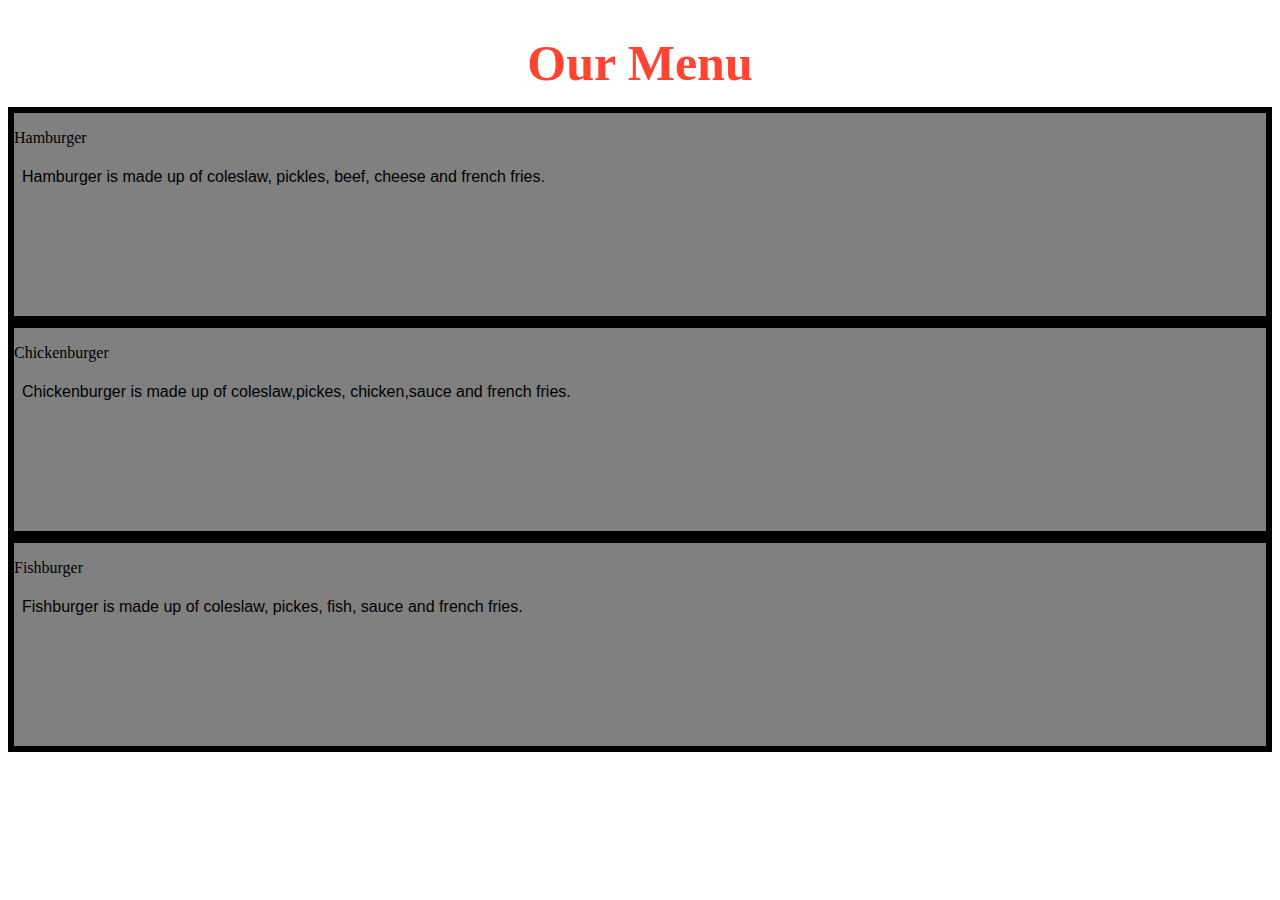
<file: assignment 2/index.html>
<!DOCTYPE html>
<html>
<head>

<title>Responsive Layout</title>
<meta name="viewport" content="width=device-width, initial-scale=1">
<link rel="stylesheet" type="text/css" href="style.css">

</head>
<body>
<h1>Our Menu</h1>



  <div class="col-lg-4 col-md-6 col-sm-12">
  	<div class="box">
  		<p class="content-name name1">Hamburger</p>
  		<p class="content">Hamburger is made up of coleslaw, pickles, beef, cheese and french fries.</p>
  	</div>
  </div>

  <div class="col-lg-4 col-md-6 col-sm-12">
  	<div class="box">
   		<p class="content-name name2">Chickenburger</p>
   		<p class="content">Chickenburger is made up of coleslaw,pickes, chicken,sauce and french fries.</p>
  	</div>
  </div>

  <div class="col-lg-4 col-md-12 col-sm-12">
  	<div class="box">
  		<p class="content-name name3">Fishburger</p>
  		<p class="content">Fishburger is made up of coleslaw, pickes, fish, sauce and french fries.</p>
  	</div>	
  </div>

</body>
</html>
</file>
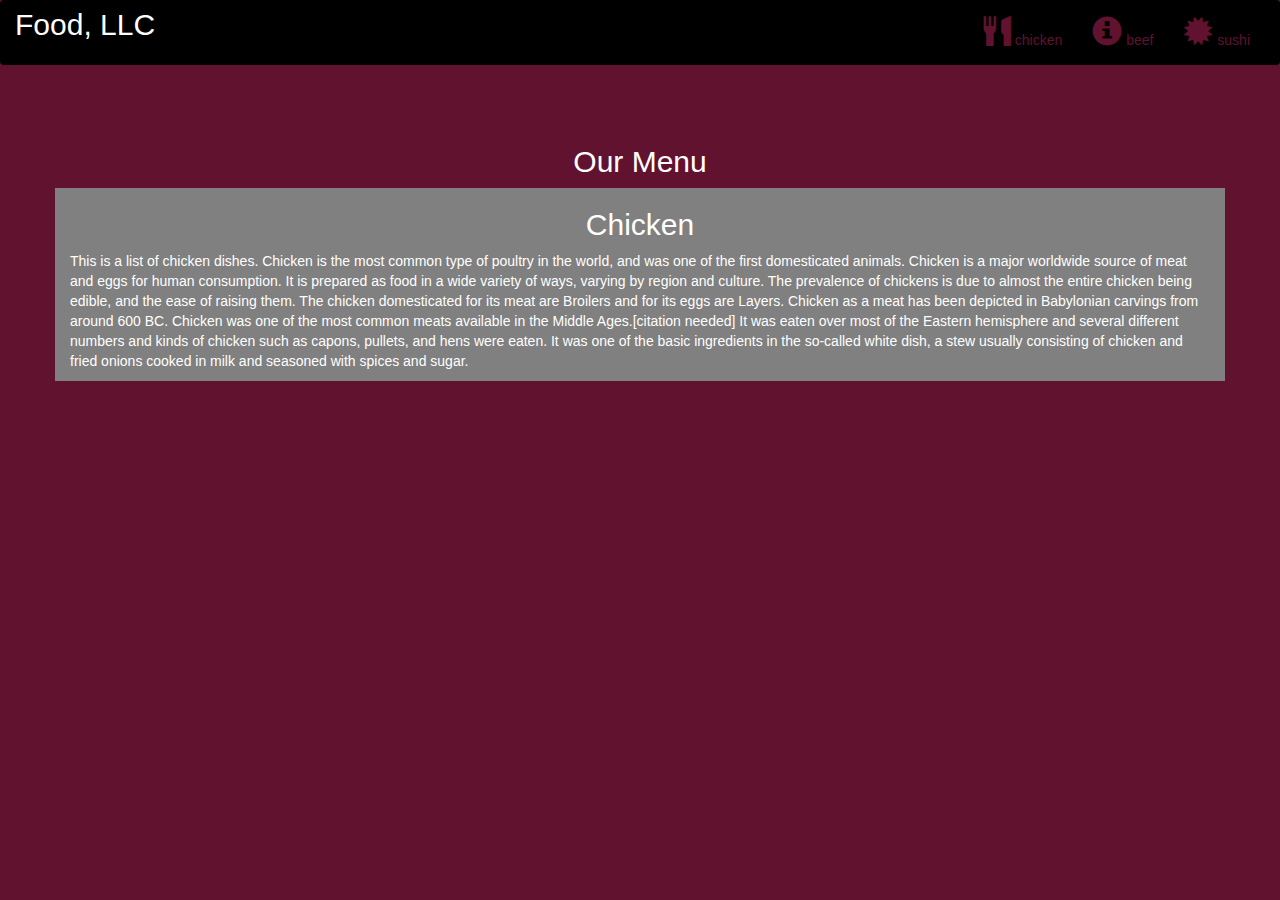
<file: assignment 3/index.html>
<!DOCTYPE html>
<html lang="en">
<head>
  <title>Bootstrap Example</title>
  <meta charset="utf-8">
  <meta name="viewport" content="width=device-width, initial-scale=1">
  <link rel="stylesheet" href="https://maxcdn.bootstrapcdn.com/bootstrap/3.4.1/css/bootstrap.min.css">
  <link rel="stylesheet" type="text/css" href="style.css">
  <script src="https://ajax.googleapis.com/ajax/libs/jquery/3.5.1/jquery.min.js"></script>
  <script src="https://maxcdn.bootstrapcdn.com/bootstrap/3.4.1/js/bootstrap.min.js"></script>
</head>
<body>

<nav class="navbar navbar-inverse">
  <div class="container-fluid">
    <div class="navbar-header">
      <button type="button" class="navbar-toggle" data-toggle="collapse" data-target="#myNavbar">
        <span class="icon-bar"></span>
        <span class="icon-bar"></span>
        <span class="icon-bar"></span>                        
      </button>
      <a class="navbar-brand" href="#" >Food, LLC</a>
    </div>
    <div class="collapse navbar-collapse" id="myNavbar">
    
      <ul class="nav navbar-nav navbar-right" >
        <li style>
        <a href="#" > 
        <span class="glyphicon glyphicon-cutlery"></span> chicken</a>
        </li>
        <li>
        <a href="#" >
        <span class="glyphicon glyphicon-info-sign"></span> beef</a>
        </li>
        <li>
        <a href="#">
        <span class="glyphicon glyphicon-certificate"></span> sushi</a>
        </li>
      </ul>
    </div>
  </div>
</nav>
<br>
<br>  
<h1><p class="text-center">Our Menu</p></h1>


<div id="main-content" class="container">
  <div id="home-tiles" class="row">
      <div class="col-md-12 col-sm-12 col-xs-12">
            
            <p id="chickstory">
          <h2>Chicken</h2>
              This is a list of chicken dishes. Chicken is the most common type of poultry in the world, and was one of the first domesticated animals. Chicken is a major worldwide source of meat and eggs for human consumption. It is prepared as food in a wide variety of ways, varying by region and culture. The prevalence of chickens is due to almost the entire chicken being edible, and the ease of raising them. The chicken domesticated for its meat are Broilers and for its eggs are Layers.
Chicken as a meat has been depicted in Babylonian carvings from around 600 BC. Chicken was one of the most common meats available in the Middle Ages.[citation needed] It was eaten over most of the Eastern hemisphere and several different numbers and kinds of chicken such as capons, pullets, and hens were eaten. It was one of the basic ingredients in the so-called white dish, a stew usually consisting of chicken and fried onions cooked in milk and seasoned with spices and sugar.
            </p>
      </div>
    </div>
</div>

</body>
</html>
</file>
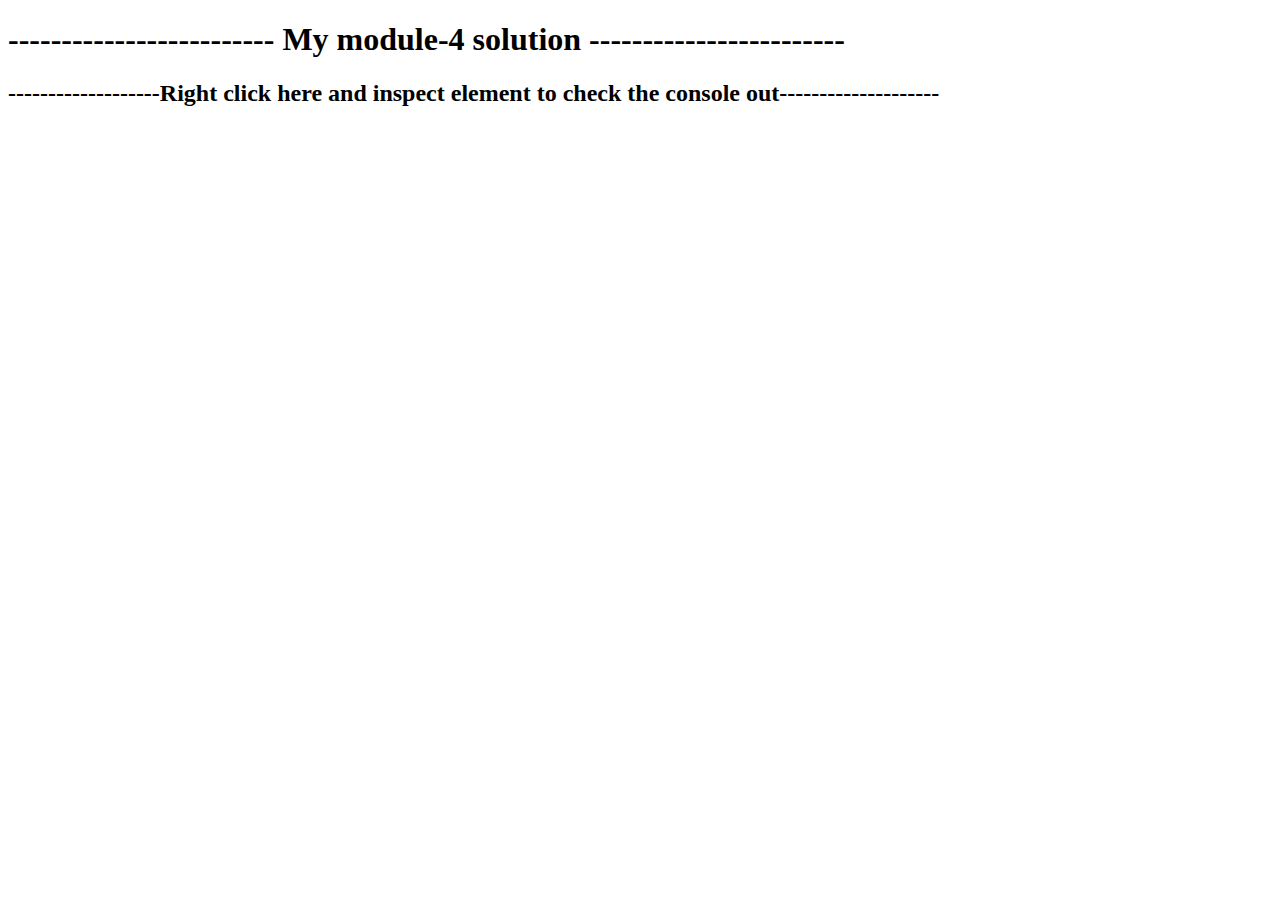
<file: assignment 4/index.html>
<!DOCTYPE html>
<html>
<head>
	<title></title>
</head>
<body>
	<h1>------------------------- My module-4 solution ------------------------</h1>
  <h2>-------------------Right click here and inspect element to check the console out--------------------</h2>
	<script src="script.js" ="text/javascript">
	
		</script>

</body>
</html>
</file>
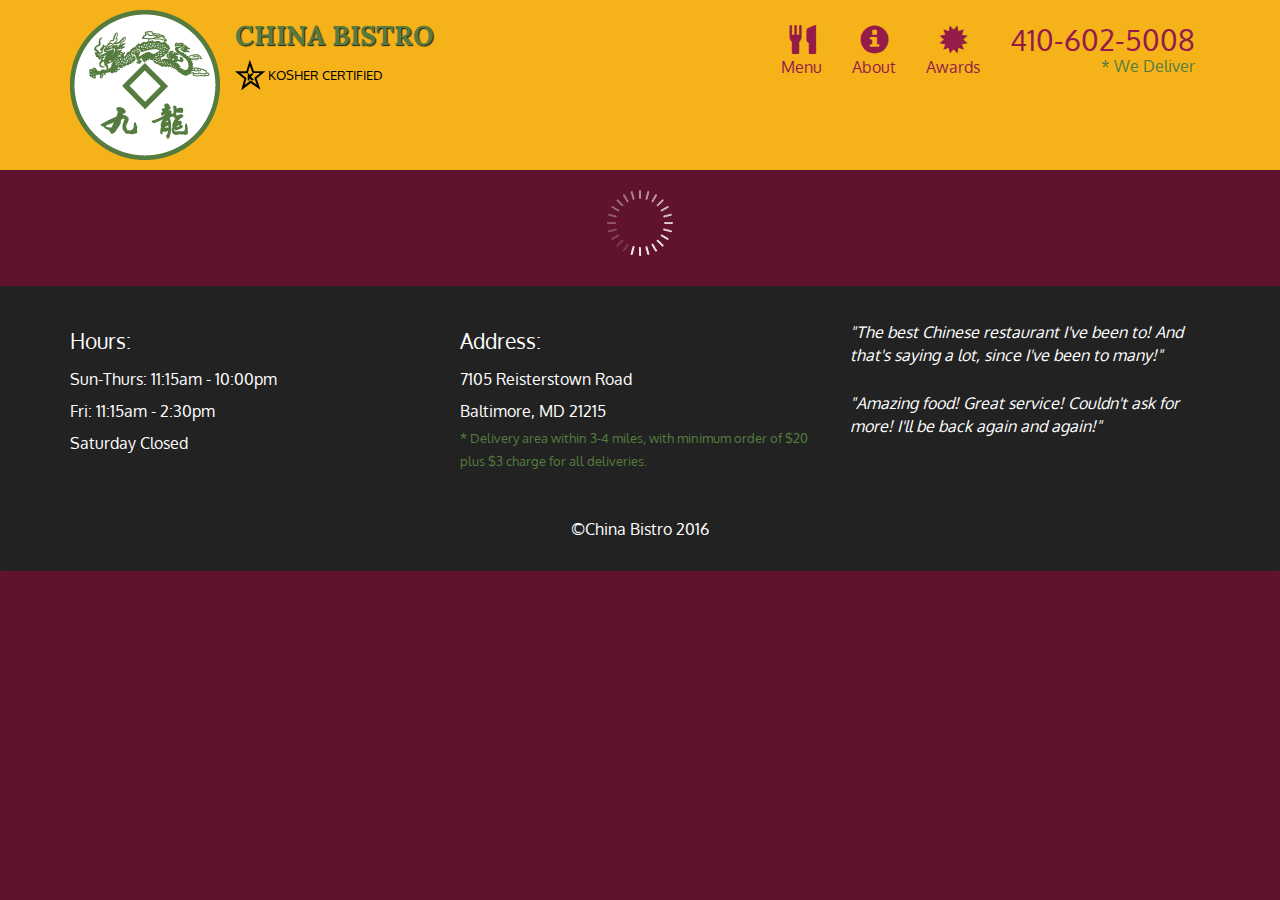
<file: assignment 5/index.html>
<!doctype html>
<html lang="en">
  <head>
    <meta charset="utf-8">
    <meta http-equiv="X-UA-Compatible" content="IE=edge">
    <meta name="viewport" content="width=device-width, initial-scale=1">
    <title>David Chu's China Bistro</title>
    <link rel="stylesheet" href="css/bootstrap.min.css">
    <link rel="stylesheet" href="css/styles.css">
    <link href='https://fonts.googleapis.com/css?family=Oxygen:400,300,700' rel='stylesheet' type='text/css'>
    <link href='https://fonts.googleapis.com/css?family=Lora' rel='stylesheet' type='text/css'>
  </head>
<body>
  <header>
    <nav id="header-nav" class="navbar navbar-default">
      <div class="container">
        <div class="navbar-header">
          <a href="index.html" class="pull-left visible-md visible-lg">
            <div id="logo-img" alt="Logo image"></div>
          </a>

          <div class="navbar-brand">
            <a href="index.html"><h1>China Bistro</h1></a>
            <p>
              <img src="images/star-k-logo.png" alt="Kosher certification">
              <span>Kosher Certified</span>
            </p>
          </div>

          <button id="navbarToggle" type="button" class="navbar-toggle collapsed" data-toggle="collapse" data-target="#collapsable-nav" aria-expanded="false">
            <span class="sr-only">Toggle navigation</span>
            <span class="icon-bar"></span>
            <span class="icon-bar"></span>
            <span class="icon-bar"></span>
          </button>
        </div>
        
        <div id="collapsable-nav" class="collapse navbar-collapse">
           <ul id="nav-list" class="nav navbar-nav navbar-right">
            <li id="navHomeButton" class="visible-xs active">
              <a href="index.html">
                <span class="glyphicon glyphicon-home"></span> Home</a>
            </li>
            <li id="navMenuButton">
              <a href="#" onclick="$dc.loadMenuCategories();">
                <span class="glyphicon glyphicon-cutlery"></span><br class="hidden-xs"> Menu</a>
            </li>
            <li>
              <a href="#">
                <span class="glyphicon glyphicon-info-sign"></span><br class="hidden-xs"> About</a>
            </li>
            <li>
              <a href="#">
                <span class="glyphicon glyphicon-certificate"></span><br class="hidden-xs"> Awards</a>
            </li>
            <li id="phone" class="hidden-xs">
              <a href="tel:410-602-5008">
                <span>410-602-5008</span></a><div>* We Deliver</div>
            </li>
          </ul><!-- #nav-list -->
        </div><!-- .collapse .navbar-collapse -->
      </div><!-- .container -->
    </nav><!-- #header-nav -->
  </header>

  <div id="call-btn" class="visible-xs">
    <a class="btn" href="tel:410-602-5008">
    <span class="glyphicon glyphicon-earphone"></span>
    410-602-5008
    </a>
  </div>
  <div id="xs-deliver" class="text-center visible-xs">* We Deliver</div>

  <div id="main-content" class="container"></div>

  <footer class="panel-footer">
    <div class="container">
      <div class="row">
        <section id="hours" class="col-sm-4">
          <span>Hours:</span><br>
          Sun-Thurs: 11:15am - 10:00pm<br>
          Fri: 11:15am - 2:30pm<br>
          Saturday Closed
          <hr class="visible-xs">
        </section>
        <section id="address" class="col-sm-4">
          <span>Address:</span><br>
          7105 Reisterstown Road<br>
          Baltimore, MD 21215
          <p>* Delivery area within 3-4 miles, with minimum order of $20 plus $3 charge for all deliveries.</p>
          <hr class="visible-xs">
        </section>
        <section id="testimonials" class="col-sm-4">
          <p>"The best Chinese restaurant I've been to! And that's saying a lot, since I've been to many!"</p>
          <p>"Amazing food! Great service! Couldn't ask for more! I'll be back again and again!"</p>
        </section>
      </div>
      <div class="text-center">&copy;China Bistro 2016</div>
    </div>
  </footer>

  <!-- jQuery (Bootstrap JS plugins depend on it) -->
  <script src="js/jquery-2.1.4.min.js"></script>
  <script src="js/bootstrap.min.js"></script>
  <script src="js/ajax-utils.js"></script>
  <script src="js/script.js"></script>
</body>
</html>
</file>
<file: assignment 2/style.css>
/*basic style*/
    * {
        box-sizing: border-box;
    }

    body {
        background-color: white;
    }

    h1 {
       margin-bottom: 15px;
    text-align: center;
    color: #ff4532;
    font-size: 50px;
    }

    section {
        position: relative;
        padding: 15px;
        width: 90%;
    }

    p {
        position: relative;
        clear: right;
    }

    div {
        position: relative;
        background-color: gray;
        border: 3.5px solid black;
        width: 100%;
        margin-left: auto;
        margin-right: auto;
        margin-bottom: auto;
    }

    .sub1 {
        float: right;
        width: 100px;
        padding: 5px;
        margin: -3px -3px 0px;
        border: 3.5px solid black;
        text-align: center;
        font-size: 125%;
        font-weight: bold;
        background-color: #FFB6C1;

    }

    .sub2 {
        float: right;
        color: white;
        width: 100px;
        padding: 5px;
        margin: -3px -3px 0px;
        border: 3.5px solid black;
        text-align: center;
        font-size: 125%;
        font-weight: bold;
        background-color: #FF0000;

    }

    .sub3 {
        color: black;
        float: right;
        width: 100px;
        padding: 5px;
         margin: -3px -3px 0px;
        border: 3.5px solid black;
        text-align: center;
        font-size: 125%;
        font-weight: bold;
        background-color: rgb(223, 212, 121);

    }

    .content {
        padding: 5px;
        border: none;
        background-color: gray;
        font-family: Helvetica;
        color: black;
        margin: 3px ;
        height: 150px;
        overflow: auto;
    }

    .row {
        width: 90%;
    }

    /*desktop version*/
    @media (min-width: 992px) {
        .column-lg-4 {
            float: left;
            width: 33.33%;
        }
    }

    /*tablet version*/
    @media (min-width: 768px) and (max-width: 991px) {
        .colmn-md-6 {
            float: left;
            width: 50%;
            margin-left: auto;
            margin-right: auto;
        }

        .colmn-md-12 {
            float: left;
            width: 100%;
            margin-left: auto;
            margin-right: auto;
        }
    }

    /*mobile version*/
    @media (max-width: 767px) {
        .colmn-sm-12 {
            float: left;
            width: 100%;
        }
    }
</file>
<file: assignment 3/style.css>
*{
	margin: 0;
	padding: 0;
	
}
.navbar{

border: none;
background-color: black;
color: #61122F;
}
body{
	background-color: #61122F;
	color: white;
}
.glyphicon{
	font-size: 30px;
	color:#61122F; 
}

.center{
	width: 90%;
	background-color: grey;

}
.container
{
	background-color: grey;
}
.text-center{
	font-size: 30px;
}

h2{
	text-align: center;
}
#myNavbar ul li a {
	color: #61122F;
}
.navbar-brand{
font-size: 30px;	
}
</file>
<file: assignment 5/css/styles.css>
body {
  font-size: 16px;
  color: #fff;
  background-color: #61122f;
  font-family: 'Oxygen', sans-serif;
}

/** HEADER **/
#header-nav {
  background-color: #f6b319;
  border-radius: 0;
  border: 0;
}

#logo-img {
  background: url('../images/restaurant-logo_large.png') no-repeat;
  width: 150px;
  height: 150px;
  margin: 10px 15px 10px 0;
}

.navbar-brand {
  padding-top: 25px;
}
.navbar-brand h1 { /* Restaurant name */
  font-family: 'Lora', serif;
  color: #557c3e;
  font-size: 1.5em;
  text-transform: uppercase;
  font-weight: bold;
  text-shadow: 1px 1px 1px #222;
  margin-top: 0;
  margin-bottom: 0;
  line-height: .75;
}
.navbar-brand a:hover, .navbar-brand a:focus {
  text-decoration: none;
}
.navbar-brand p { /* Kosher cert */
  color: #000;
  text-transform: uppercase;
  font-size: .7em;
  margin-top: 15px;
}
.navbar-brand p span { /* Star-K */
  vertical-align: middle;
}

#nav-list {
  margin-top: 10px;
}
#nav-list a {
  color: #951C49;
  text-align: center;
}
#nav-list a:hover {
  background: #E7E7E7;
}
#nav-list a span {
  font-size: 1.8em;
}

#phone {
  margin-top: 5px;
}
#phone a { /* Phone number */
  text-align: right;
  padding-bottom: 0;
}
#phone div { /* We Deliver */
  color: #557c3e;
  text-align: right;
  padding-right: 15px;
}

.navbar-header button.navbar-toggle, .navbar-header .icon-bar {
  border: 1px solid #61122f;
}
.navbar-header button.navbar-toggle {
  clear: both;
  margin-top: -30px;
}
/* END HEADER */

/* FOOTER */
.panel-footer {
  margin-top: 30px;
  padding-top: 35px;
  padding-bottom: 30px;
  background-color: #222;
  border-top: 0;
}
.panel-footer div.row {
  margin-bottom: 35px;
}
#hours, #address {
  line-height: 2;
}
#hours > span, #address > span {
  font-size: 1.3em;
}
#address p {
  color: #557c3e;
  font-size: .8em;
  line-height: 1.8;
}
#testimonials {
  font-style: italic;
}
#testimonials p:nth-child(2) {
  margin-top: 25px;
}
/* END FOOTER */



/* HOME PAGE */
.container .jumbotron {
  box-shadow: 0 0 50px #3F0C1F;
  border: 2px solid #3F0C1F;
}

#menu-tile, #specials-tile, #map-tile {
  height: 250px;
  width: 100%;
  margin-bottom: 15px;
  position: relative;
  border: 2px solid #3F0C1F;
  overflow: hidden;
}
#menu-tile:hover, #specials-tile:hover, #map-tile:hover {
  box-shadow: 0 1px 5px 1px #cccccc;
}
#menu-tile {
  background: url('../images/menu-tile.jpg') no-repeat;
  background-position: center;
}
#specials-tile {
  background: url('../images/specials-tile.jpg') no-repeat;
  background-position: center;
}
#menu-tile span, #specials-tile span, #map-tile span {
  position: absolute;
  bottom: 0;
  right: 0;
  width: 100%;
  text-align: center;
  font-size: 1.6em;
  text-transform: uppercase;
  background-color: #000;
  color: #fff;
  opacity: .8;
}
/* END HOME PAGE */

/* MENU CATEGORIES PAGE */
.category-tile { 
  position: relative;
  border: 2px solid #3F0C1F;
  overflow: hidden;
  width: 200px;
  height: 200px;
  margin: 0 auto 15px;
}
.category-tile span {
  position: absolute;
  bottom: 0;
  right: 0;
  width: 100%;
  text-align: center;
  font-size: 1.2em;
  text-transform: uppercase;
  background-color: #000;
  color: #fff;
  opacity: .8;
}
.category-tile:hover {
  box-shadow: 0 1px 5px 1px #cccccc;
}

#menu-categories-title + div {
  margin-bottom: 50px;
}
/* END MENU CATEGORIES PAGE */

/* SINGLE CATEGORY PAGE */
.menu-item-tile {
  margin-bottom: 25px;
}
.menu-item-tile hr {
  width: 80%;
}
.menu-item-tile .menu-item-price {
  font-size: 1.1em;
  text-align: right;
  margin-top: -15px;
  margin-right: -15px;
}
.menu-item-tile .menu-item-price span {
  font-size: .6em;
}
.menu-item-photo {
  position: relative;
  border: 2px solid #3F0C1F; 
  overflow: hidden;
  padding: 0;
  margin-right: -15px;
  margin-left: auto;
  margin-bottom: 20px;
  max-width: 250px;
}
.menu-item-photo div {
  position: absolute;
  bottom: 0;
  right: 0;
  width: 80px;
  background-color: #557c3e;
  text-align: center;
}
.menu-item-description {
  padding-right: 30px;
}
h3.menu-item-title {
  margin: 0 0 10px;
}
.menu-item-details {
  font-size: .9em;
  font-style: italic;
}
/* END SINGLE CATEGORY PAGE */


/********** Large devices only **********/
@media (min-width: 1200px) {
  .container .jumbotron {
    background: url('../images/jumbotron_1200.jpg') no-repeat;
    height: 675px;
  }
}

/********** Medium devices only **********/
@media (min-width: 992px) and (max-width: 1199px) {
  /* Header */
  #logo-img {
    background: url('../images/restaurant-logo_medium.png') no-repeat;
    width: 100px;
    height: 100px;
    margin: 5px 5px 5px 0;
  }
  /* End Header */

  /* Home Page */
  .container .jumbotron {
    background: url('../images/jumbotron_992.jpg') no-repeat;
    height: 558px;
  }
  /* End Home Page */
}

/********** Small devices only **********/
@media (min-width: 768px) and (max-width: 991px) {
  /* Home Page */
  .container .jumbotron {
    background: url('../images/jumbotron_768.jpg') no-repeat;
    height: 432px;
  }
  /* End Home Page */
}

/********** Extra small devices only **********/
@media (max-width: 767px) {
  /* Header */
  .navbar-brand {
    padding-top: 10px;
    height: 80px;
  }
  .navbar-brand h1 { /* Restaurant name */
    padding-top: 10px;
    font-size: 5vw; /* 1vw = 1% of viewport width */
  }
  .navbar-brand p { /* Kosher cert */
    font-size: .6em;
    margin-top: 12px;
  }
  .navbar-brand p img { /* Star-K */
    height: 20px;
  }

  #collapsable-nav a { /* Collapsed nav menu text */
    font-size: 1.2em;
  }
  #collapsable-nav a span { /* Collapsed nav menu glyph */
    font-size: 1em;
    margin-right: 5px;
  }

  #call-btn > a {
    font-size: 1.5em;
    display: block;
    margin: 0 20px;
    padding: 10px;
    border: 2px solid #fff;
    background-color: #f6b319;
    color: #951c49;
  }
  #xs-deliver {
    margin-top: 5px;
    font-size: .7em;
    letter-spacing: .1em;
    text-transform: uppercase;
  }
  /* End Header */

  /* Footer */
  .panel-footer section {
    margin-bottom: 30px;
    text-align: center;
  }
  .panel-footer section:nth-child(3) {
    margin-bottom: 0; /* margin already exists on the whole row */
  }
  .panel-footer section hr {
    width: 50%;
  }
  /* End Footer */

  /* Home Page */
  .container .jumbotron {
    margin-top: 30px;
    padding: 0;
  }
  #menu-tile, #specials-tile {
    width: 360px;
    margin: 0 auto 15px;
  }

  .menu-item-photo {
    margin-right: auto;
  }
  .menu-item-tile .menu-item-price {
    text-align: center;
  }
  .menu-item-description {
    text-align: center;;
  }
}


/********** Super extra small devices Only :-) (e.g., iPhone 4) **********/
@media (max-width: 479px) {
  /* Header */
  .navbar-brand h1 { /* Restaurant name */
    padding-top: 5px;
    font-size: 6vw;
  }
  /* End Header */
  
  /* Home page */
  #menu-tile, #specials-tile {
    width: 280px;
    margin: 0 auto 15px;
  }

  .col-xxs-12 {
    position: relative;
    min-height: 1px;
    padding-right: 15px;
    padding-left: 15px;
    float: left;
    width: 100%;
  }
}
</file>
